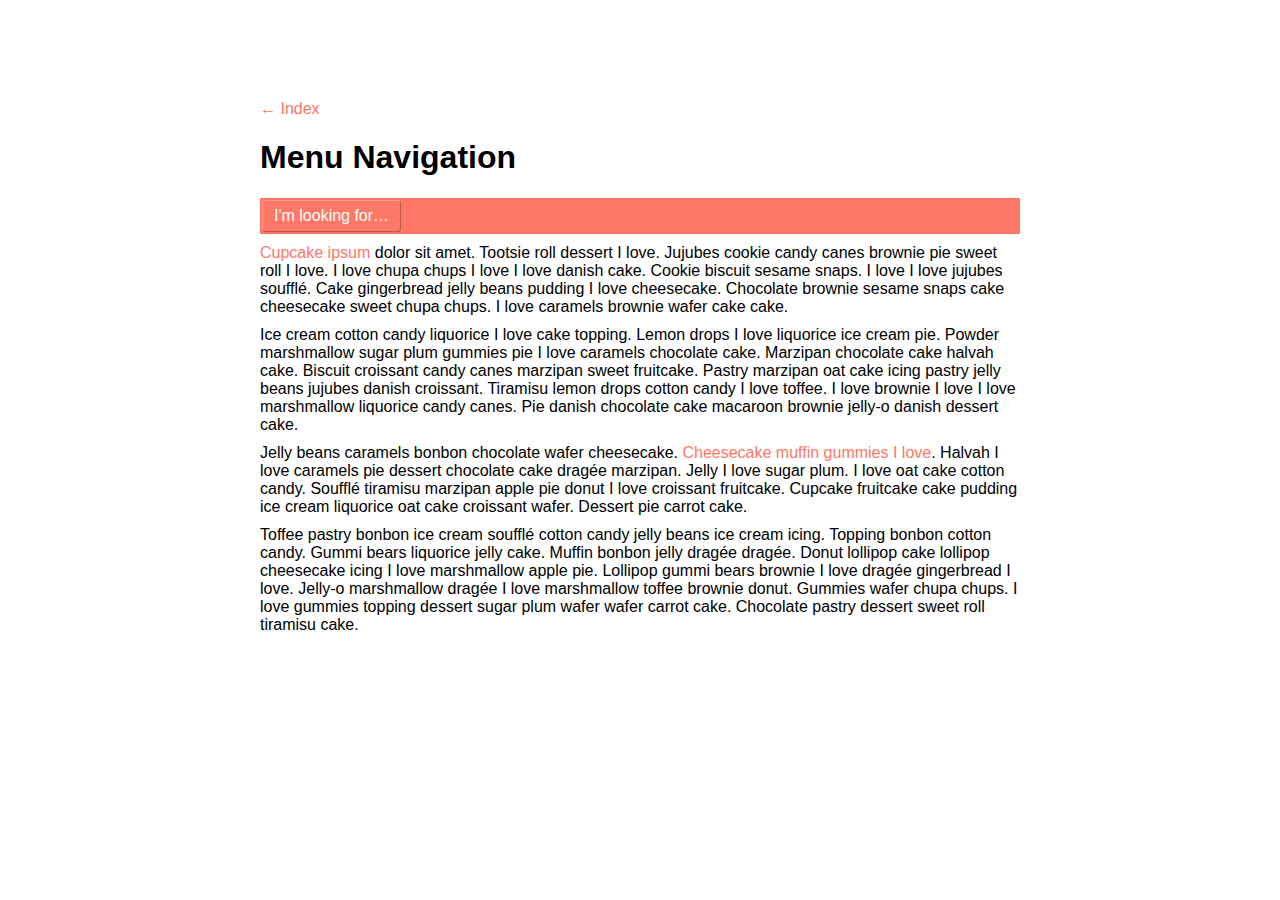
<file: simple-single-menu.html>
<!doctype html>
<html lang="en">
	<head>
		<meta charset="utf-8">
		<meta name="viewport" content="width=device-width, initial-scale=1, maximum-scale=1">
		<title>IK Library: Menu Navigation</title>
		<script src="https://ajax.googleapis.com/ajax/libs/jquery/3.3.1/jquery.min.js"></script>
		<link href="assets/simple_single_menu.css" rel="stylesheet" type="text/css">
		<script src="assets/simple_single_menu.js"></script>
	</head>
	<body>
		<main>
			<a href="index.html">&larr; Index</a>
			<h1>Menu Navigation</h1>

			<nav class="menu">
				<button id="menu_button" aria-haspopup="true" aria-hidden="false" aria-labelledby="menu_instructions" role="button">
					<span>I'm looking for…</span>
				</button>
				<ul class="looking-for">
					<li><a href="toggle.html">Toggle Buttons</a> (Example Activity)</li>
					<li><a href="landmarks.html">Landmarks</a></li>
					<li><a href="accordion.html">Accordion</a></li>
					<li><a href="carousel.html">Carousel</a></li>
					<li><a href="progressbar.html">Progress Bar</a></li>
					<li><a href="slider.html">Slider</a></li>
					<li><a href="sortable.html">Sortable List</a></li>
					<li><a href="suggest.html">Suggestion Box</a></li>
					<li><a href="tabs.html">Tabs</a></li>
					<li><a href="tooltip.html">Tooltip</a></li>
					<li><a href="tree.html">Tree Navigation</a></li>
					<li><a href="menu.html">Menu</a></li>
				</ul>
				<div id="menu_instructions" class="ik_tooltip" aria-hidden="true">Use the space bar to activate this menu; the arrow keys to navigate this menu; the Escape key to close this menu; and the enter key to activate menu items.</div>
			</nav>
			<div class="content">
				<p><a href="http://www.cupcakeipsum.com" title="This Cupcake Ipsum site provides a humerous alternative to traditional Greek text">Cupcake ipsum</a> dolor sit amet. Tootsie roll dessert I love. Jujubes cookie candy canes brownie pie sweet roll I love. I love chupa chups I love I love danish cake. Cookie biscuit sesame snaps. I love I love jujubes soufflé. Cake gingerbread jelly beans pudding I love cheesecake. Chocolate brownie sesame snaps cake cheesecake sweet chupa chups. I love caramels brownie wafer cake cake.</p>
				<p>Ice cream cotton candy liquorice I love cake topping. Lemon drops I love liquorice ice cream pie. Powder marshmallow sugar plum gummies pie I love caramels chocolate cake. Marzipan chocolate cake halvah cake. Biscuit croissant candy canes marzipan sweet fruitcake. Pastry marzipan oat cake icing pastry jelly beans jujubes danish croissant. Tiramisu lemon drops cotton candy I love toffee. I love brownie I love I love marshmallow liquorice candy canes. Pie danish chocolate cake macaroon brownie jelly-o danish dessert cake.</p>
				<p>Jelly beans caramels bonbon chocolate wafer cheesecake. <a href="http://speedhunters.com" title="This Speedhunters site is my favorite source of desktop images">Cheesecake muffin gummies I love</a>. Halvah I love caramels pie dessert chocolate cake dragée marzipan. Jelly I love sugar plum. I love oat cake cotton candy. Soufflé tiramisu marzipan apple pie donut I love croissant fruitcake. Cupcake fruitcake cake pudding ice cream liquorice oat cake croissant wafer. Dessert pie carrot cake.</p>
				<p>Toffee pastry bonbon ice cream soufflé cotton candy jelly beans ice cream icing. Topping bonbon cotton candy. Gummi bears liquorice jelly cake. Muffin bonbon jelly dragée dragée. Donut lollipop cake lollipop cheesecake icing I love marshmallow apple pie. Lollipop gummi bears brownie I love dragée gingerbread I love. Jelly-o marshmallow dragée I love marshmallow toffee brownie donut. Gummies wafer chupa chups. I love gummies topping dessert sugar plum wafer wafer carrot cake. Chocolate pastry dessert sweet roll tiramisu cake.</p>
			</div>
		</main>
	</body>
</html>
</file>
<file: assets/simple_single_menu.css>
@charset "utf-8";
html,
body {
  margin: 0;
  padding: 50px 0;
  font-family: sans-serif;
  background-color: #fff;
  text-align: center;
}
header,
main,
footer {
  display: block;
  width: 800px;
  max-width: 100%;
  margin: 0 auto;
  padding: 0 20px;
  box-sizing: border-box;
  text-align: left;
}
.flexrow {
  display: flex;
  flex-flow: row nowrap;
}
p {
  margin: 10px 0;
}
a {
  color: #f76;
  text-decoration: none;
}
input[type=text] {
  padding: 8px 12px;
  font: inherit;
  border: 1px solid #ccc;
  -webkit-border-top-left-radius: 3px;
  -webkit-border-top-right-radius: 3px;
  -webkit-border-bottom-left-radius: 3px;
  -webkit-border-bottom-right-radius: 3px;
  -moz-border-radius-topleft: 3px;
  -moz-border-radius-topright: 3px;
  -moz-border-radius-bottomleft: 3px;
  -moz-border-radius-bottomright: 3px;
  border-top-left-radius: 3px;
  border-top-right-radius: 3px;
  border-bottom-left-radius: 3px;
  border-bottom-right-radius: 3px;
}
button {
  display: inline-block;
  margin: 2px;
  padding: 8px 12px;
  border: none;
  -webkit-border-top-left-radius: 3px;
  -webkit-border-top-right-radius: 3px;
  -webkit-border-bottom-left-radius: 3px;
  -webkit-border-bottom-right-radius: 3px;
  -moz-border-radius-topleft: 3px;
  -moz-border-radius-topright: 3px;
  -moz-border-radius-bottomleft: 3px;
  -moz-border-radius-bottomright: 3px;
  border-top-left-radius: 3px;
  border-top-right-radius: 3px;
  border-bottom-left-radius: 3px;
  border-bottom-right-radius: 3px;
  -webkit-box-shadow: inset -1px -1px 0 rgba(0, 0, 0, 0.25), inset 1px 1px 0 rgba(255, 255, 255, 0.25);
  -moz-box-shadow: inset -1px -1px 0 rgba(0, 0, 0, 0.25), inset 1px 1px 0 rgba(255, 255, 255, 0.25);
  box-shadow: inset -1px -1px 0 rgba(0, 0, 0, 0.25), inset 1px 1px 0 rgba(255, 255, 255, 0.25);
  background-color: #f76;
  color: #fff;
  font: inherit;
  cursor: pointer;
}
button:hover,
button:focus {
  background-color: #ff8e80;
}
button:active {
  box-shadow: none;
}
button[disabled],
button[disabled]:active,
button[disabled]:hover,
button[disabled]:focus {
  background-color: #ddd;
  color: #ccc;
  box-shadow: none;
  cursor: default;
}
button h2 {
/*  pointer-events: none; */
}
.ik_readersonly {
  width: 1px;
  height: 1px;
  overflow: hidden;
  text-indent: -10000px;
}
.ik_progressbar {
  position: relative;
}
.ik_progressbar .ik_track {
  position: relative;
  height: 5px;
  background-color: rgba(0, 0, 0, 0.15);
}
.ik_progressbar .ik_fill {
  content: '';
  display: block;
  width: 100%;
  height: 100%;
  background-color: #f76;
  transform-origin: left;
  transform: scaleX(0);
}
.ik_tooltip {
  position: absolute;
  max-width: 400px;
  padding: 5px 10px;
  left: 13px;
  top: -4em;
  background-color: #ffd;
  font-size: 90%;
  border: 1px solid rgba(0, 0, 0, 0.5);
  -webkit-border-top-left-radius: 3px;
  -webkit-border-top-right-radius: 3px;
  -webkit-border-bottom-left-radius: 3px;
  -webkit-border-bottom-right-radius: 3px;
  -moz-border-radius-topleft: 3px;
  -moz-border-radius-topright: 3px;
  -moz-border-radius-bottomleft: 3px;
  -moz-border-radius-bottomright: 3px;
  border-top-left-radius: 3px;
  border-top-right-radius: 3px;
  border-bottom-left-radius: 3px;
  border-bottom-right-radius: 3px;
  -webkit-box-shadow: 0 2px 5px -2px rgba(0, 0, 0, 0.5);
  -moz-box-shadow: 0 2px 5px -2px rgba(0, 0, 0, 0.5);
  box-shadow: 0 2px 5px -2px rgba(0, 0, 0, 0.5);
  opacity: 0;
  visibility: hidden;
  transform: translateY(10px);
  transition: opacity 0.2s ease-in-out, visibility 0.2s ease-in-out, transform 0.2s ease-in-out;
}
.ik_tooltip.visible {
  opacity: 1;
  visibility: visible;
  transform: none;
}
.ik_tooltip:after {
  display: block;
  content: '';
  position: absolute;
  width: 11px;
  height: 11px;
  left: 20px;
  bottom: -7px;
  transform: rotate(45deg);
  background-color: #ffc;
  border-right: 1px solid rgba(0, 0, 0, 0.5);
  border-bottom: 1px solid rgba(0, 0, 0, 0.5);
  -webkit-box-shadow: 2px 2px 4px -2px rgba(0, 0, 0, 0.5);
  -moz-box-shadow: 2px 2px 4px -2px rgba(0, 0, 0, 0.5);
  box-shadow: 2px 2px 4px -2px rgba(0, 0, 0, 0.5);
}
.ik_accordion {
  margin: 10px 0;
  padding: 0;
}
.ik_accordion dt {
  position: relative;
  margin: 0;
  padding: 0;
}
.ik_accordion dt .button {
  padding: 10px 10px 10px 30px;
  background-color: #901;
  color: #fff;
  -webkit-box-shadow: inset -1px -1px 0 rgba(0, 0, 0, 0.25), inset 1px 1px 0 rgba(255, 255, 255, 0.25);
  -moz-box-shadow: inset -1px -1px 0 rgba(0, 0, 0, 0.25), inset 1px 1px 0 rgba(255, 255, 255, 0.25);
  box-shadow: inset -1px -1px 0 rgba(0, 0, 0, 0.25), inset 1px 1px 0 rgba(255, 255, 255, 0.25);
  cursor: pointer;
  transition: background-color 0.2s ease;
}
.ik_accordion dt .button:before {
  content: "";
  position: absolute;
  top: 50%;
  left: 12px;
  width: 5px;
  height: 5px;
  margin-top: -4px;
  border-top: 2px solid #fff;
  border-right: 2px solid #fff;
  transform: rotateZ(45deg);
  transition: transform .2s ease;
}
.ik_accordion dt .button.expanded {
  background-color: #109;
}
.ik_accordion dt .button.expanded:before {
  transform: rotateZ(135deg);
}
.ik_accordion dt .button:hover,
.ik_accordion dt .button:focus {
  background-color: #3333cc;
}
.ik_accordion dt:first-of-type .button {
  -webkit-border-top-left-radius: 6px;
  -webkit-border-top-right-radius: 6px;
  -webkit-border-bottom-left-radius: 0;
  -webkit-border-bottom-right-radius: 0;
  -moz-border-radius-topleft: 6px;
  -moz-border-radius-topright: 6px;
  -moz-border-radius-bottomleft: 0;
  -moz-border-radius-bottomright: 0;
  border-top-left-radius: 6px;
  border-top-right-radius: 6px;
  border-bottom-left-radius: 0;
  border-bottom-right-radius: 0;
}
.ik_accordion dt:last-of-type .button {
  -webkit-border-top-left-radius: 0;
  -webkit-border-top-right-radius: 0;
  -webkit-border-bottom-left-radius: 6px;
  -webkit-border-bottom-right-radius: 6px;
  -moz-border-radius-topleft: 0;
  -moz-border-radius-topright: 0;
  -moz-border-radius-bottomleft: 6px;
  -moz-border-radius-bottomright: 6px;
  border-top-left-radius: 0;
  border-top-right-radius: 0;
  border-bottom-left-radius: 6px;
  border-bottom-right-radius: 6px;
}
.ik_accordion dt:last-of-type .button.expanded {
  -webkit-border-top-left-radius: 0;
  -webkit-border-top-right-radius: 0;
  -webkit-border-bottom-left-radius: 0;
  -webkit-border-bottom-right-radius: 0;
  -moz-border-radius-topleft: 0;
  -moz-border-radius-topright: 0;
  -moz-border-radius-bottomleft: 0;
  -moz-border-radius-bottomright: 0;
  border-top-left-radius: 0;
  border-top-right-radius: 0;
  border-bottom-left-radius: 0;
  border-bottom-right-radius: 0;
}
.ik_accordion dd {
  margin: -1px 0;
  padding: 10px;
  background-color: #fff;
  border: 1px solid #ccc;
}
.ik_accordion dd:last-of-type {
  -webkit-border-top-left-radius: 0;
  -webkit-border-top-right-radius: 0;
  -webkit-border-bottom-left-radius: 6px;
  -webkit-border-bottom-right-radius: 6px;
  -moz-border-radius-topleft: 0;
  -moz-border-radius-topright: 0;
  -moz-border-radius-bottomleft: 6px;
  -moz-border-radius-bottomright: 6px;
  border-top-left-radius: 0;
  border-top-right-radius: 0;
  border-bottom-left-radius: 6px;
  border-bottom-right-radius: 6px;
}
.ik_tabs .ik_tabbar {
  display: flex;
  flex-flow: row nowrap;
  list-style: none;
  margin: 0 0 -1px 0;
  padding: 0;
  z-index: 999;
}
.ik_tabs .ik_tabbar li {
  margin: 0 2px 1px 0;
  padding: 10px 15px;
  border: 1px solid #ff4a33;
  background-color: #f76;
  color: #fff;
  cursor: pointer;
  -webkit-border-top-left-radius: 6px;
  -webkit-border-top-right-radius: 6px;
  -webkit-border-bottom-left-radius: 0;
  -webkit-border-bottom-right-radius: 0;
  -moz-border-radius-topleft: 6px;
  -moz-border-radius-topright: 6px;
  -moz-border-radius-bottomleft: 0;
  -moz-border-radius-bottomright: 0;
  border-top-left-radius: 6px;
  border-top-right-radius: 6px;
  border-bottom-left-radius: 0;
  border-bottom-right-radius: 0;
  border-bottom: none;
}
.ik_tabs .ik_tabbar li.selected {
  margin-bottom: 0;
  background-color: #fff;
  border-color: #ccc;
  color: #000;
}
.ik_tabs .ik_tabpanel {
  display: none;
  box-sizing: border-box;
  margin-bottom: 20px;
  padding: 10px 20px;
  min-height: 150px;
  border: 1px solid #ccc;
  background-color: #fff;
}
.ik_treemenu {
  width: 240px;
  margin: 10px 50px 10px 0;
  flex-shrink: 0;
}
.ik_treemenu .title {
  margin-bottom: 5px;
  font-weight: bold;
}
.ik_treemenu span {
  display: block;
  margin: -2px 0 0 -5px;
  padding: 2px 5px;
  border-radius: 3px;
}
.ik_treemenu span:hover {
  background-color: #ffd2cc;
}
.ik_treemenu .folder {
  display: block;
  font-weight: bold;
}
.ik_treemenu .folder:before {
  content: '\2212';
  display: block;
  position: absolute;
  top: 6px;
  left: -20px;
  width: 9px;
  height: 9px;
  line-height: 7px;
  font-weight: normal;
  font-size: .65em;
  text-align: center;
  background-color: #fff;
  color: #f76;
  border: 1px solid #f76;
  -webkit-border-top-left-radius: 2px;
  -webkit-border-top-right-radius: 2px;
  -webkit-border-bottom-left-radius: 2px;
  -webkit-border-bottom-right-radius: 2px;
  -moz-border-radius-topleft: 2px;
  -moz-border-radius-topright: 2px;
  -moz-border-radius-bottomleft: 2px;
  -moz-border-radius-bottomright: 2px;
  border-top-left-radius: 2px;
  border-top-right-radius: 2px;
  border-bottom-left-radius: 2px;
  border-bottom-right-radius: 2px;
  z-index: 1;
}
.ik_treemenu ul {
  display: block;
  list-style: none;
  margin: 0;
  padding: 0;
}
.ik_treemenu ul li {
  position: relative;
  display: block;
  margin-left: 20px;
  padding: 2px 0;
  border-radius: 3px;
  transition: background-color 0.2s ease;
  cursor: pointer;
  outline: none;
}
.ik_treemenu ul li:before {
  content: "";
  display: block;
  position: absolute;
  top: 0;
  left: -15px;
  width: 12px;
  height: 100%;
  border-left: 1px solid #f76;
}
.ik_treemenu ul li:after {
  content: "";
  display: block;
  position: absolute;
  top: 0;
  left: -15px;
  width: 12px;
  height: .7em;
  border-bottom: 1px solid #f76;
}
.ik_treemenu ul li:last-of-type:before {
  height: .7em;
  border-bottom: 1px solid #f76;
}
.ik_treemenu ul li:last-of-type:after {
  display: none;
}
.ik_treemenu ul li:focus > span {
  background-color: #f76;
  color: #fff;
}
.ik_treemenu ul li.collapsed ul {
  display: none;
}
.ik_treemenu ul li.collapsed .folder:before {
  content: '+';
  background-color: #f76;
  color: #fff;
}
.ik_treemenu .mouseover {
  background-color: #ffd2cc;
}
.menu {
  margin: 10px 0;
  background-color: #f76;
  line-height: 1;
}
.menu a {
  color: #fff;
}
.menu ul {
  color: #fff;
  display: none;
  flex-flow: column nowrap;
  height: auto;
  list-style: none;
  margin: 0;
  padding: 0;
  position: absolute;
}
nav.menu {
  position: relative;
}
/* nav.menu button:focus + ul, */ nav.menu button.expanded + ul {
  display: flex;
}
.menu ul li {
  position: relative;
  cursor: pointer;
/*  transition: background-color 0.2s ease-in-out; */
  background-color: #ff8e80;
  color: #fff;
  padding: 0.5em 13px;
}

button#menu_button:focus,
button#menu_button:hover,
.menu ul.looking-for li a:hover,
.menu ul.looking-for li a:focus {
  background-color: #901;
}
/*
.ik_menu ul li.expanded > ul {
  display: flex;
}
.ik_menu ul li.expandable > a {
  display: flex;
  flex-flow: row nowrap;
  align-items: center;
}
.ik_menu ul li.expandable > a:after {
  content: "";
  display: block;
  width: 5px;
  height: 5px;
  margin-top: -1px;
  margin-left: 5px;
  border-bottom: 2px solid #fff;
  border-right: 2px solid #fff;
  transform: rotateZ(45deg);
}
.ik_menu ul li ul {
  display: none;
  flex-direction: column;
  position: absolute;
  width: 200px;
  height: auto;
  background-color: #ff8e80;
}
.ik_menu ul li ul li {
  -webkit-box-shadow: inset -1px -1px 0 rgba(0, 0, 0, 0.25), inset 1px 1px 0 rgba(255, 255, 255, 0.25);
  -moz-box-shadow: inset -1px -1px 0 rgba(0, 0, 0, 0.25), inset 1px 1px 0 rgba(255, 255, 255, 0.25);
  box-shadow: inset -1px -1px 0 rgba(0, 0, 0, 0.25), inset 1px 1px 0 rgba(255, 255, 255, 0.25);
}
.ik_menu ul li ul li:hover,
.ik_menu ul li ul li:focus,
.ik_menu ul li ul li.expanded {
  background-color: #f76;
}
.ik_menu ul li ul li.expandable > a {
  box-sizing: border-box;
  width: 100%;
  justify-content: space-between;
}
.ik_menu ul li ul li.expandable > a:after {
  margin-top: 1px;
  transform: rotateZ(-45deg);
}
.ik_menu ul li ul li ul {
  position: absolute;
  left: 100%;
  top: 0;
}
.ik_menu ul a {
  display: block;
  padding: .75em;
  color: #fff;
  text-decoration: none;
  color: inherit;
  pointer-events: none;
}
.ik_suggest {
  display: inline-block;
  position: relative;
  vertical-align: middle;
}
.ik_suggest .suggestions {
  display: none;
  position: absolute;
  left: 0;
  top: 100%;
  right: 0;
  margin: 0;
  padding: 3px;
  list-style: none;
  background-color: #fff;
  border: 1px solid #ccc;
  -webkit-box-shadow: 0 2px 5px -2px rgba(0, 0, 0, 0.5);
  -moz-box-shadow: 0 2px 5px -2px rgba(0, 0, 0, 0.5);
  box-shadow: 0 2px 5px -2px rgba(0, 0, 0, 0.5);
}
.ik_suggest .suggestions li {
  padding: 3px;
  cursor: pointer;
}
.ik_suggest .suggestions li span {
  font-weight: bold;
}
.ik_suggest .suggestions li:hover {
  background-color: #f76;
  color: #fff;
}
.ik_suggest .suggestions li.selected {
  background-color: #f76;
  color: #fff;
}
.ik_sortable {
  margin: 20px 0;
  padding: 0;
  overflow: hidden;
}
.ik_sortable ul {
  margin: 20px 0;
  padding: 0;
  list-style: none;
}
.ik_sortable ul li {
  display: block;
  list-style: none;
  position: relative;
  box-sizing: border-box;
  margin: 5px 0;
  padding: 10px;
  background-color: #eee;
  -webkit-border-top-left-radius: 2px;
  -webkit-border-top-right-radius: 2px;
  -webkit-border-bottom-left-radius: 2px;
  -webkit-border-bottom-right-radius: 2px;
  -moz-border-radius-topleft: 2px;
  -moz-border-radius-topright: 2px;
  -moz-border-radius-bottomleft: 2px;
  -moz-border-radius-bottomright: 2px;
  border-top-left-radius: 2px;
  border-top-right-radius: 2px;
  border-bottom-left-radius: 2px;
  border-bottom-right-radius: 2px;
  cursor: pointer;
}
.ik_sortable ul li:hover,
.ik_sortable ul li:focus {
  background-color: #f76;
  color: #fff;
}
.ik_sortable .dragover {
  position: relative;
}
.ik_sortable .dragover:after {
  content: '';
  display: block;
  position: absolute;
  height: 3px;
  left: 0;
  top: -4px;
  bottom: auto;
  width: 100%;
  background-color: #f76;
  z-index: 9;
}
.ik_sortable .dragover.dropafter:after {
  top: auto;
  bottom: -4px;
}
.ik_slider {
  display: flex;
  flex-flow: row nowrap;
  align-items: center;
}
.ik_slider .ik_value {
  width: 40px;
  margin: 0 10px;
  padding: 0;
  border: none;
  background: none;
}
.ik_slider .ik_track {
  position: relative;
  margin: 10px;
  height: 6px;
  width: 200px;
  background-color: rgba(0, 0, 0, 0.15);
}
.ik_slider .ik_fill {
  width: 100%;
  height: 100%;
  background-color: #f76;
  transform-origin: left;
  transform: scaleX(0);
  transition: transform .2s linear;
}
.ik_slider .ik_knob {
  position: absolute;
  width: 20px;
  height: 20px;
  top: -7px;
  left: 0;
  margin-left: -10px;
  background-color: #f76;
  -webkit-border-top-left-radius: 50%;
  -webkit-border-top-right-radius: 50%;
  -webkit-border-bottom-left-radius: 50%;
  -webkit-border-bottom-right-radius: 50%;
  -moz-border-radius-topleft: 50%;
  -moz-border-radius-topright: 50%;
  -moz-border-radius-bottomleft: 50%;
  -moz-border-radius-bottomright: 50%;
  border-top-left-radius: 50%;
  border-top-right-radius: 50%;
  border-bottom-left-radius: 50%;
  border-bottom-right-radius: 50%;
  cursor: pointer;
  transition: left .2s linear;
}
.ik_slider.dragging {
  cursor: pointer;
}
.ik_slider.dragging .ik_fill,
.ik_slider.dragging .ik_knob {
  transition: none;
}
.ik_carousel {
  position: relative;
  height: 400px;
  margin: 1em 0;
  padding: 0;
  overflow: hidden;
}
.ik_carousel:hover .ik_controls .ik_button {
  visibility: visible;
  opacity: 1;
}
.ik_carousel figure {
  position: absolute;
  display: none;
  justify-content: center;
  align-items: center;
  top: 0;
  right: 0;
  bottom: 0;
  left: 0;
  margin: 0;
  padding: 0;
  background-color: #eee;
  background-size: cover;
  background-position: center center;
  transform: translateX(0);
  transition: transform 0.3s ease-in-out;
}
.ik_carousel figure.active {
  display: flex;
  z-index: 9;
}
.ik_carousel figure.active.right {
  transform: translateX(100%);
  transition: transform 0.3s ease-in-out;
}
.ik_carousel figure.active.left {
  transform: translateX(-100%);
  transition: transform 0.3s ease-in-out;
}
.ik_carousel figure.active figcaption {
  z-index: 10;
}
.ik_carousel figure.next {
  display: flex;
  z-index: 8;
}
.ik_carousel figure h2 {
  text-transform: uppercase;
}
.ik_carousel figure img {
  position: absolute;
  display: block;
  top: 0;
  left: 0;
  width: 100%;
  height: 100%;
  z-index: 0;
}
.ik_carousel figure figcaption {
  width: 60%;
  padding: 20px 30px;
  font-size: 1.4em;
  text-align: center;
  text-shadow: 0 1px 3px #000, 0 -1px 3px #000;
  background-color: rgba(0, 0, 0, 0.5);
  color: #fff;
  -webkit-border-top-left-radius: 9px;
  -webkit-border-top-right-radius: 9px;
  -webkit-border-bottom-left-radius: 9px;
  -webkit-border-bottom-right-radius: 9px;
  -moz-border-radius-topleft: 9px;
  -moz-border-radius-topright: 9px;
  -moz-border-radius-bottomleft: 9px;
  -moz-border-radius-bottomright: 9px;
  border-top-left-radius: 9px;
  border-top-right-radius: 9px;
  border-bottom-left-radius: 9px;
  border-bottom-right-radius: 9px;
}
.ik_carousel figure figcaption > * {
  margin: .2em 0;
  padding: 0;
}
.ik_carousel figure.left {
  transform: translateX(1);
}
.ik_carousel .ik_controls {
  position: absolute;
  top: 0;
  right: 0;
  bottom: 0;
  left: 0;
  display: flex;
  flex-flow: row nowrap;
  justify-content: space-between;
  align-items: center;
  pointer-events: none;
  z-index: 11;
}
.ik_carousel .ik_controls .ik_button {
  width: 50px;
  height: 50px;
  display: flex;
  justify-content: center;
  align-items: center;
  background-color: rgba(0, 0, 0, 0.5);
  visibility: hidden;
  opacity: 0;
  transition: opacity 0.2s ease-in-out, visibility 0.2s ease-in-out, background-color 0.2s ease-in-out;
  cursor: pointer;
  pointer-events: all;
}
.ik_carousel .ik_controls .ik_button:after {
  display: block;
  content: '';
  width: 15px;
  height: 15px;
  border-left: 5px solid #fff;
  border-top: 5px solid #fff;
}
.ik_carousel .ik_controls .ik_button.ik_prev {
  order: 1;
  -webkit-border-top-left-radius: 0;
  -webkit-border-top-right-radius: 50%;
  -webkit-border-bottom-left-radius: 0;
  -webkit-border-bottom-right-radius: 50%;
  -moz-border-radius-topleft: 0;
  -moz-border-radius-topright: 50%;
  -moz-border-radius-bottomleft: 0;
  -moz-border-radius-bottomright: 50%;
  border-top-left-radius: 0;
  border-top-right-radius: 50%;
  border-bottom-left-radius: 0;
  border-bottom-right-radius: 50%;
}
.ik_carousel .ik_controls .ik_button.ik_prev:after {
  transform: rotate(-45deg);
}
.ik_carousel .ik_controls .ik_button.ik_next {
  order: 3;
  -webkit-border-top-left-radius: 50%;
  -webkit-border-top-right-radius: 0;
  -webkit-border-bottom-left-radius: 50%;
  -webkit-border-bottom-right-radius: 0;
  -moz-border-radius-topleft: 50%;
  -moz-border-radius-topright: 0;
  -moz-border-radius-bottomleft: 50%;
  -moz-border-radius-bottomright: 0;
  border-top-left-radius: 50%;
  border-top-right-radius: 0;
  border-bottom-left-radius: 50%;
  border-bottom-right-radius: 0;
}
.ik_carousel .ik_controls .ik_button.ik_next:after {
  transform: rotate(135deg);
}
.ik_carousel .ik_controls .ik_button:hover {
  background-color: #f76;
}
.ik_carousel .ik_controls .ik_navbar {
  display: flex;
  flex-flow: row nowrap;
  order: 2;
  justify-content: space-around;
  align-self: flex-end;
  list-style: none;
  margin: 10px;
  padding: 5px;
  -webkit-border-top-left-radius: 20px;
  -webkit-border-top-right-radius: 20px;
  -webkit-border-bottom-left-radius: 20px;
  -webkit-border-bottom-right-radius: 20px;
  -moz-border-radius-topleft: 20px;
  -moz-border-radius-topright: 20px;
  -moz-border-radius-bottomleft: 20px;
  -moz-border-radius-bottomright: 20px;
  border-top-left-radius: 20px;
  border-top-right-radius: 20px;
  border-bottom-left-radius: 20px;
  border-bottom-right-radius: 20px;
  background-color: rgba(0, 0, 0, 0.5);
  pointer-events: all;
}
.ik_carousel .ik_controls .ik_navbar:hover {
  background-color: #f76;
}
.ik_carousel .ik_controls .ik_navbar li {
  display: flex;
  justify-content: center;
  align-items: center;
  margin: 0;
  padding: 0;
  height: 30px;
  width: 30px;
  cursor: pointer;
}
.ik_carousel .ik_controls .ik_navbar li:after {
  content: '';
  display: block;
  width: 7px;
  height: 7px;
  -webkit-border-top-left-radius: 50%;
  -webkit-border-top-right-radius: 50%;
  -webkit-border-bottom-left-radius: 50%;
  -webkit-border-bottom-right-radius: 50%;
  -moz-border-radius-topleft: 50%;
  -moz-border-radius-topright: 50%;
  -moz-border-radius-bottomleft: 50%;
  -moz-border-radius-bottomright: 50%;
  border-top-left-radius: 50%;
  border-top-right-radius: 50%;
  border-bottom-left-radius: 50%;
  border-bottom-right-radius: 50%;
  border: 2px solid #fff;
}
.ik_carousel .ik_controls .ik_navbar li.active:after,
.ik_carousel .ik_controls .ik_navbar li:hover:after {
  background-color: #fff;
}
.buttongroup {
  display: flex;
  flex-floe: row nowrap;
}
.buttongroup .toggle {
  width: 3em;
  height: 3em;
  line-height: 3em;
  margin: 0 -1px;
  text-align: center;
  background-color: #fff;
  border: 1px solid #ccc;
  cursor: pointer;
}
.buttongroup .toggle:first-of-type {
  margin-left: 0;
  -webkit-border-top-left-radius: 6px;
  -webkit-border-top-right-radius: 0;
  -webkit-border-bottom-left-radius: 6px;
  -webkit-border-bottom-right-radius: 0;
  -moz-border-radius-topleft: 6px;
  -moz-border-radius-topright: 0;
  -moz-border-radius-bottomleft: 6px;
  -moz-border-radius-bottomright: 0;
  border-top-left-radius: 6px;
  border-top-right-radius: 0;
  border-bottom-left-radius: 6px;
  border-bottom-right-radius: 0;
}
.buttongroup .toggle:last-of-type {
  margin-right: 0;
  -webkit-border-top-left-radius: 0;
  -webkit-border-top-right-radius: 6px;
  -webkit-border-bottom-left-radius: 0;
  -webkit-border-bottom-right-radius: 6px;
  -moz-border-radius-topleft: 0;
  -moz-border-radius-topright: 6px;
  -moz-border-radius-bottomleft: 0;
  -moz-border-radius-bottomright: 6px;
  border-top-left-radius: 0;
  border-top-right-radius: 6px;
  border-bottom-left-radius: 0;
  border-bottom-right-radius: 6px;
}
.buttongroup .toggle:hover {
  color: #f76;
}
.buttongroup .toggle:focus {
  z-index: 1;
}
.buttongroup .toggle.pressed {
  background-color: #f76;
  color: #fff;
  border-color: #cc5f52;
  box-shadow: inset 0 5px 3px -3px rgba(0, 0, 0, 0.25);
}
.buttongroup .italic {
  font-style: italic;
}
.buttongroup .bold {
  font-weight: bold;
}
.buttongroup .underline {
  text-decoration: underline;
}
 */
</file>
